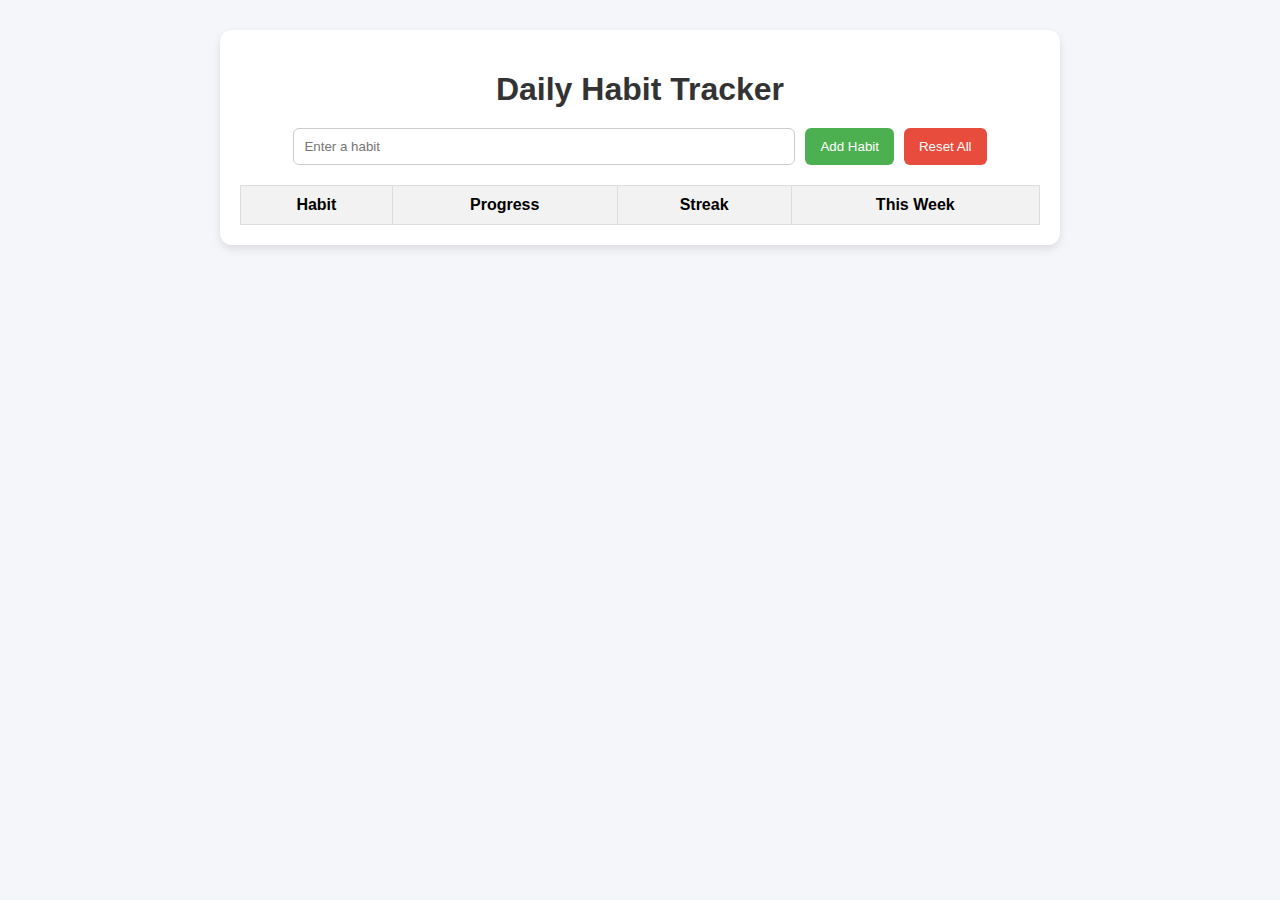
<file: Daily Habit Tracking/index.html>
<!DOCTYPE html>
<html lang="en">
<head>
  <meta charset="UTF-8">
  <meta name="viewport" content="width=device-width, initial-scale=1.0">
  <title>Daily Habit Tracker</title>
  <link rel="stylesheet" href="style.css">
</head>
<body>
  <div class="container">
    <h1>Daily Habit Tracker</h1>

    <!-- Add Habit Form -->
    <div class="habit-form">
      <input type="text" id="habit-input" placeholder="Enter a habit">
      <button id="add-habit">Add Habit</button>
      <button id="reset-tracker">Reset All</button>
    </div>

    <!-- Habit Tracker Table -->
    <table id="habit-table">
      <thead>
        <tr>
          <th>Habit</th>
          <th>Progress</th>
          <th>Streak</th>
          <th colspan="7">This Week</th>
        </tr>
      </thead>
      <tbody>
        <!-- Habits will appear here -->
      </tbody>
    </table>
  </div>

  <script src="script.js"></script>
</body>
</html>
</file>
<file: Daily Habit Tracking/style.css>
body {
  font-family: Arial, sans-serif;
  background: #f4f6f9;
  margin: 0;
  padding: 0;
}

.container {
  width: 90%;
  max-width: 800px;
  margin: 30px auto;
  background: white;
  padding: 20px;
  border-radius: 12px;
  box-shadow: 0 4px 10px rgba(0,0,0,0.1);
}

h1 {
  text-align: center;
  margin-bottom: 20px;
  color: #333;
}

.habit-form {
  display: flex;
  justify-content: center;
  margin-bottom: 20px;
}

.habit-form input {
  padding: 10px;
  width: 60%;
  border: 1px solid #ccc;
  border-radius: 6px;
}

.habit-form button {
  margin-left: 10px;
  padding: 10px 15px;
  border: none;
  border-radius: 6px;
  background: #4CAF50;
  color: white;
  cursor: pointer;
}

.habit-form button#reset-tracker {
  background: #e74c3c;
}

table {
  width: 100%;
  border-collapse: collapse;
}

table th, table td {
  border: 1px solid #ddd;
  text-align: center;
  padding: 10px;
}

table th {
  background: #f2f2f2;
}

.progress-bar {
  height: 15px;
  background: #4CAF50;
  border-radius: 10px;
}

.progress-container {
  width: 100px;
  height: 15px;
  background: #ddd;
  border-radius: 10px;
  margin: auto;
}

.checkbox {
  cursor: pointer;
  transform: scale(1.2);
}
</file>
